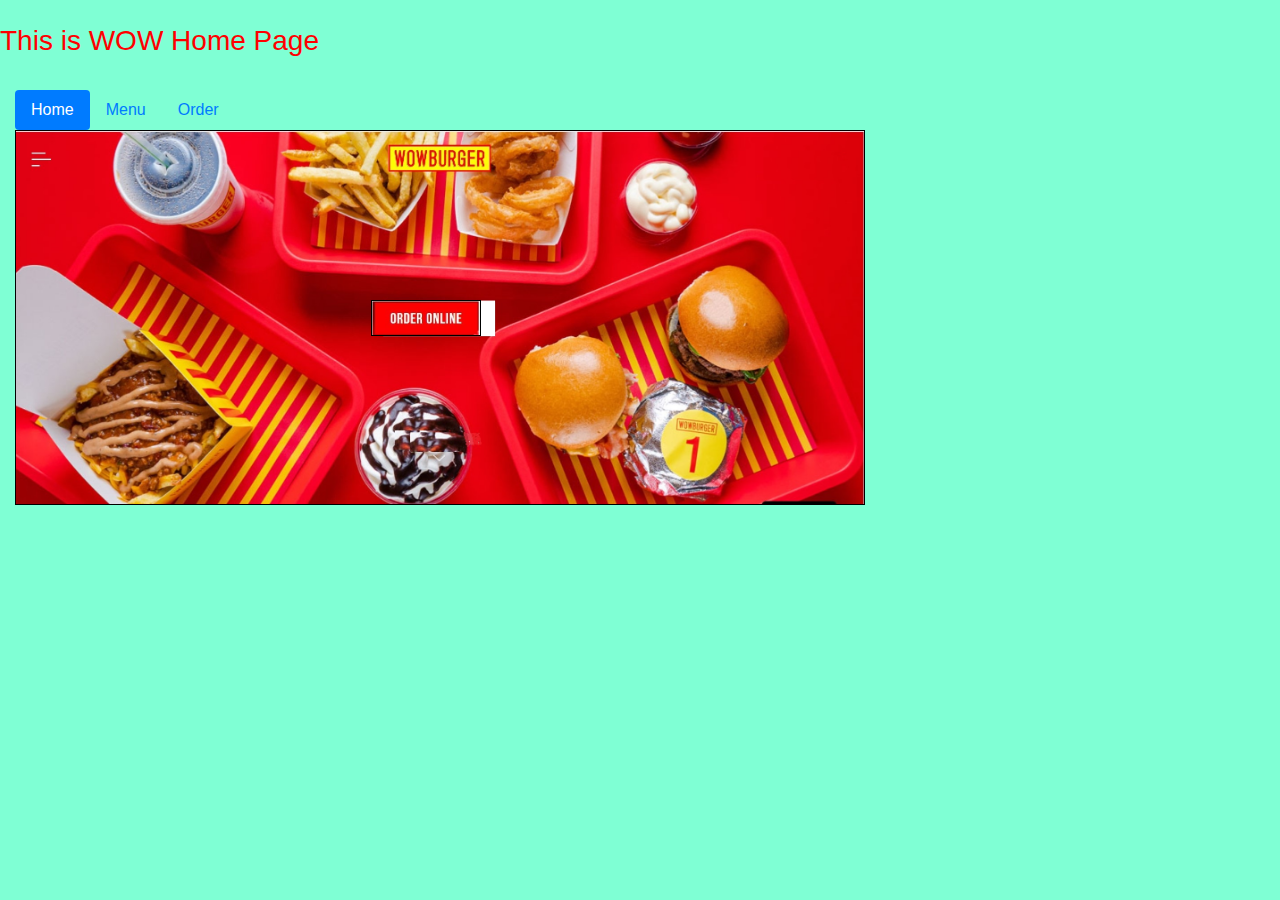
<file: index.html>
<!DOCTYPE html>
<html lang="en" dir="ltr">

  <head>
    <!-- Required meta tags -->
    <meta charset="utf-8">
    <title>WOW Home</title>

    <!-- Bootstrap CSS -->
    <link rel="stylesheet" href="https://cdn.jsdelivr.net/npm/bootstrap@4.3.1/dist/css/bootstrap.min.css" integrity="sha384-ggOyR0iXCbMQv3Xipma34MD+dH/1fQ784/j6cY/iJTQUOhcWr7x9JvoRxT2MZw1T" crossorigin="anonymous">

    <script src="https://code.jquery.com/jquery-3.3.1.slim.min.js" integrity="sha384-q8i/X+965DzO0rT7abK41JStQIAqVgRVzpbzo5smXKp4YfRvH+8abtTE1Pi6jizo" crossorigin="anonymous"></script>

    <script src="https://cdn.jsdelivr.net/npm/popper.js@1.14.7/dist/umd/popper.min.js" integrity="sha384-
    UO2eT0CpHqdSJQ6hJty5KVphtPhzWj9WO1clHTMGa3JDZwrnQq4sF86dIHNDz0W1" crossorigin="anonymous"></script>

    <script src="https://cdn.jsdelivr.net/npm/bootstrap@4.3.1/dist/js/bootstrap.min.js"
    integrity="sha384-JjSmVgyd0p3pXB1rRibZUAYoIIy6OrQ6VrjIEaFf/nJGzIxFDsf4x0xIM+B07jRM"
    crossorigin="anonymous"></script>

    <meta name="viewport" content="width=device-width, initial-scale=1.0">

    <!-- html5 shiv for IE less than 9 -->
    <!-- [if lt IE 9]>
    <script src="http://css3-mediaqueries-js.googlecode.com/svn/trunk/css3-mediaqueries.js">
    </script>
    <![endif]-->

    <link rel="stylesheet" href="css/style.css">

  </head>

    <body>
    <br>
    <h3>This is WOW Home Page</h3>
    <br>

    <div class="container-fluid">
    <!-- nav -->
      <ul class="nav nav-pills">
         <li class="nav-item">
         <a class="nav-link active" href="index.html"  tabindex="-1" aria-disabled="true">Home</a>
         </li>
         <li class="nav-item">
         <a class="nav-link" href="offers.html"  tabindex="-1" aria-disabled="true">Menu</a>

         </li>
         <li class="nav-item">
         <a class="nav-link" href="order.html" tabindex="-1" aria-disabled="true">Order</a>
         </li>

         <!-- header -->

      </div>

      <div class="container-fluid">
        <!-- nav -->
        <!-- header -->
        <div class="row">
        <div class="col-sm-12">
            
        </div>
        </div>
        <!-- row with 1 col -->
        <div class="row">
        <div class="col">
            
      <div class="parent">
        <img class="image1" src="images/wowburger1.jpg" alt="Wow" alt="wow" width="850" height="375"/>
        <img class="image2" src="images/order.jpg" alt="Order" width="110" height="36"/>
      </div>
		
  </body>

</html>
</file>
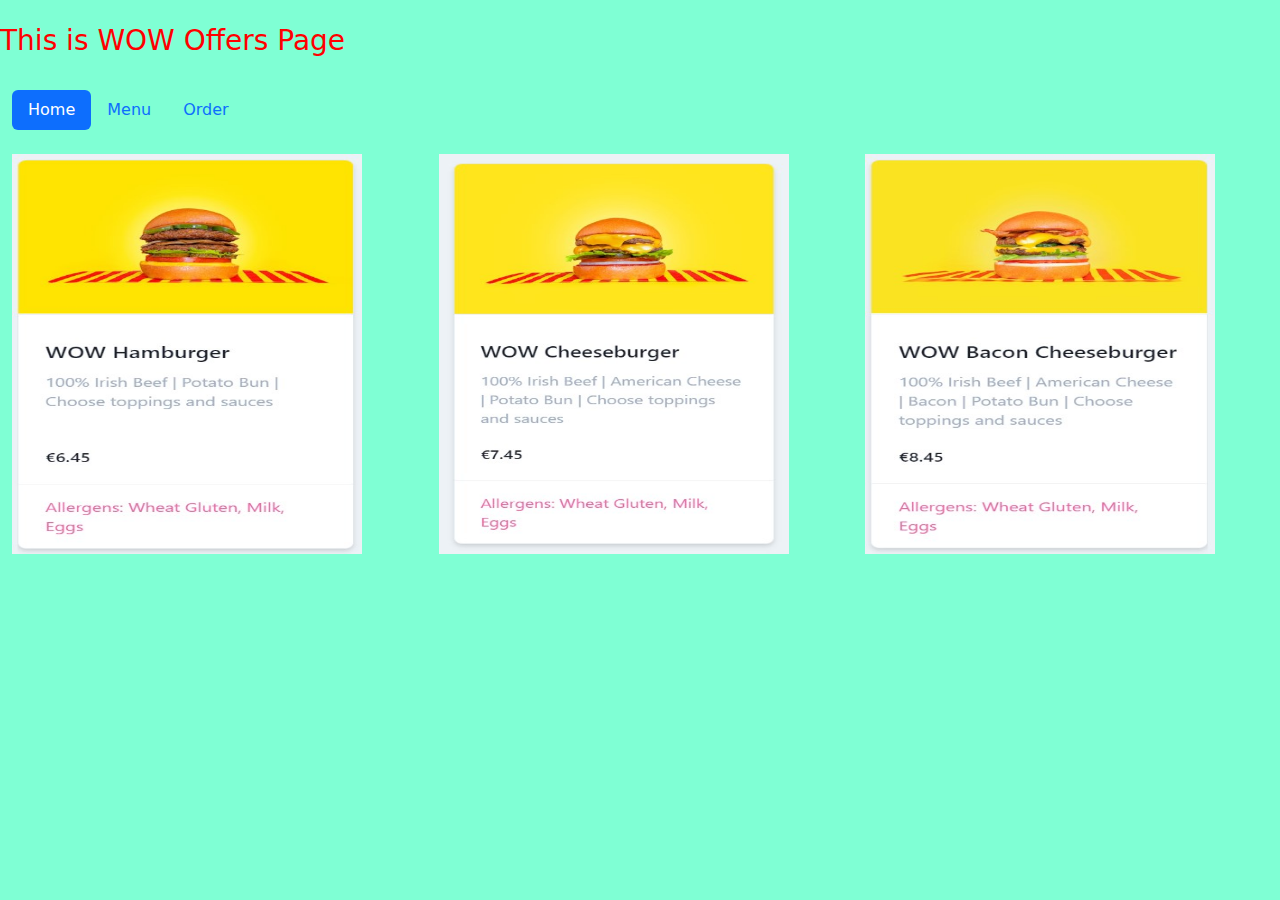
<file: offers.html>
<!DOCTYPE html>
<html lang="en" dir="ltr">

    <head>
    <!-- Required meta tags -->
    <meta charset="utf-8">
    <title>WOW Home</title>

    
        <title>WOW Offers Page</title>

        <!-- Bootstrap CSS -->
        <link rel="stylesheet" href="https://cdn.jsdelivr.net/npm/bootstrap@4.3.1/dist/css/bootstrap.min.css" integrity="sha384-
        ggOyR0iXCbMQv3Xipma34MD+dH/1fQ784/j6cY/iJTQUOhcWr7x9JvoRxT2MZw1T" crossorigin="anonymous">

        <script src="https://code.jquery.com/jquery-3.3.1.slim.min.js" integrity="sha384-
        q8i/X+965DzO0rT7abK41JStQIAqVgRVzpbzo5smXKp4YfRvH+8abtTE1Pi6jizo" crossorigin="anonymous"></script>

        <script src="https://cdn.jsdelivr.net/npm/popper.js@1.14.7/dist/umd/popper.min.js" integrity="sha384-
        UO2eT0CpHqdSJQ6hJty5KVphtPhzWj9WO1clHTMGa3JDZwrnQq4sF86dIHNDz0W1" crossorigin="anonymous"></script>

        <script src="https://cdn.jsdelivr.net/npm/bootstrap@4.3.1/dist/js/bootstrap.min.js"
        integrity="sha384-JjSmVgyd0p3pXB1rRibZUAYoIIy6OrQ6VrjIEaFf/nJGzIxFDsf4x0xIM+B07jRM"
        crossorigin="anonymous"></script>

        <meta name="viewport" content="width=device-width, initial-scale=1.0">

        <!-- html5 shiv for IE less than 9 -->
        <!-- [if lt IE 9]>
        <script src="http://css3-mediaqueries-js.googlecode.com/svn/trunk/css3-mediaqueries.js">
        </script>
        <![endif]-->

        <link href="https://cdn.jsdelivr.net/npm/bootstrap@5.1.1/dist/css/bootstrap.min.css" rel="stylesheet">
        <script src="https://cdn.jsdelivr.net/npm/bootstrap@5.1.1/dist/js/bootstrap.bundle.min.js"></script>
		<link rel="stylesheet" href="css/style.css">

    </head>
    <body>
        <br>
        <h3>This is WOW Offers Page</h3>
        <br>

        <div class="container-fluid">
        <!-- nav -->
        <ul class="nav nav-pills">
          <li class="nav-item">
           <a class="nav-link active" href="index.html"  tabindex="-1" aria-disabled="true">Home</a>
          </li>
          <li class="nav-item">
           <a class="nav-link" href="offers.html"  tabindex="-1" aria-disabled="true">Menu</a>

          </li>
          <li class="nav-item">
           <a class="nav-link" href="order.html" tabindex="-1" aria-disabled="true">Order</a>
          </li>

        <!-- header -->

        </div>


        <div>
        <a href="order.html"></a>
        </div>

        <br>

        <div class="container-fluid">
        <!-- nav -->
        <!-- header -->
        <div class="row">
        <div class="col-sm-12">
            
        </div>
        </div>
        <!-- row with 3 cols -->
        <div class="row">
        <div class="col-sm-4">
            <a href="order.html" target="_blank"><img src="images/burger1.jpg" width="350" height="400"/></a>
        </div>
        <div class="col-sm-4 ">
            <a href="order.html" target="_blank"><img src="images/burger2.jpg" width="350" height="400"/></a>
        </div>
        <div class="col-sm-4">
            <a href="order.html" target="_blank"><img src="images/burger3.jpg" width="350" height="400"/></a>
        </div>
        </div>

    </body>
</html>
</file>
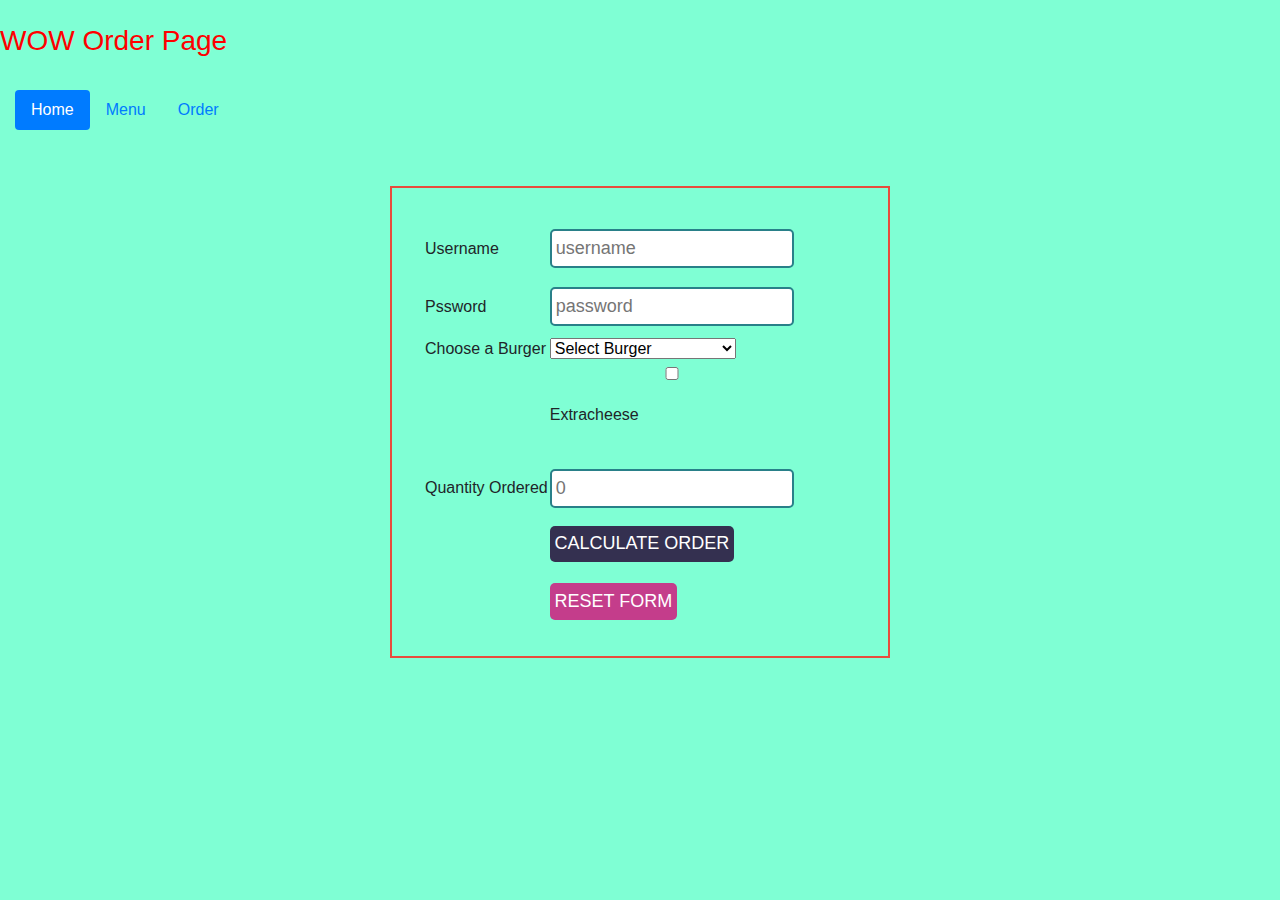
<file: order.html>
<!DOCTYPE html>
<html lang="en" dir="ltr">

    <head>
      <!-- Required meta tags -->
      <meta charset="utf-8">
      <title>WOW Home</title>

    <!-- Bootstrap CSS -->
        <link rel="stylesheet" href="https://cdn.jsdelivr.net/npm/bootstrap@4.3.1/dist/css/bootstrap.min.css" integrity="sha384-
        ggOyR0iXCbMQv3Xipma34MD+dH/1fQ784/j6cY/iJTQUOhcWr7x9JvoRxT2MZw1T" crossorigin="anonymous">

        <script src="https://code.jquery.com/jquery-3.3.1.slim.min.js" integrity="sha384-
        q8i/X+965DzO0rT7abK41JStQIAqVgRVzpbzo5smXKp4YfRvH+8abtTE1Pi6jizo" crossorigin="anonymous"></script>

        <script src="https://cdn.jsdelivr.net/npm/popper.js@1.14.7/dist/umd/popper.min.js" integrity="sha384-
        UO2eT0CpHqdSJQ6hJty5KVphtPhzWj9WO1clHTMGa3JDZwrnQq4sF86dIHNDz0W1" crossorigin="anonymous"></script>

        <script src="https://cdn.jsdelivr.net/npm/bootstrap@4.3.1/dist/js/bootstrap.min.js"
        integrity="sha384-JjSmVgyd0p3pXB1rRibZUAYoIIy6OrQ6VrjIEaFf/nJGzIxFDsf4x0xIM+B07jRM"
        crossorigin="anonymous"></script>

        <meta name="viewport" content="width=device-width, initial-scale=1.0">

        <!-- html5 shiv for IE less than 9 -->
        <!-- [if lt IE 9]>
        <script src="http://css3-mediaqueries-js.googlecode.com/svn/trunk/css3-mediaqueries.js">
        </script>
        <![endif]-->
      <!-- Stylesheet -->
    	<link rel="stylesheet" href="css/style.css">

    </head>
    <title>Wow Order Page</title>
    <body>
      <br>

      <h3>WOW Order Page</h3>

      <br>
   <div class="container-fluid">
    <!-- nav -->
    <ul class="nav nav-pills">
       <li class="nav-item">
        <a class="nav-link active" href="index.html"  tabindex="-1" aria-disabled="true">Home</a>
       </li>
       <li class="nav-item">
        <a class="nav-link" href="offers.html"  tabindex="-1" aria-disabled="true">Menu</a>

       </li>
       <li class="nav-item">
        <a class="nav-link" href="order.html" tabindex="-1" aria-disabled="true">Order</a>
       </li>

     <!-- header -->

</div>

    <br>
    <form class="submission-form" method="post" action="#" enctype="text/plain">
		<div style="overflow-x:auto;">
      <table id="order">
        <tr>
          <td><label for="username">Username</label></td>
            <td><input type = "text" id="username" placeholder="username" name = "username" size = "20" required /></td>
          </tr>

        <tr>
          <td><label for="password">Pssword</label></td>
          <td><input type = "password" id="password" placeholder="password" name = "password" required minlength = "9" maxlength = "9" size = "20" required /></td>
		    </tr>
      
		    <tr>
		      <td>Choose a Burger</td>
		      <td>
			    <select name="calc" onchange="alertMessage(this)" required>
				  <option value="0">Select Burger</option>
				  <option value="7">6oz Large €7.00</option>
				  <option value="9">10oz Large €9.00</option>
				  <option value="17.50">16oz Supersize €17.50</option>
		      </select></td>
        </tr>
		    
		    <td></td><td>
          <!-- displays an alert if extracheese is clicked -->
			    <input id="yesExtracheese" type="checkbox" onclick="checkcheese(this);">

			    <label for="extracheese">Extracheese</label>
			
			    <br>
			    </td>

        </tr>

        <tr>
          <td>Quantity Ordered</td><td><input id="qty" type="number" step="1" min="1" placeholder="0" required></td>
        </tr>

          <td></td><td><input id="calculateBtn" type="button" value="Calculate Order" onclick="calc1();"></td>
        </tr>

        <!-- reset form -->
        <tr>
          <td></td><td><input id="resetBtn" type="button" value="Reset form" onclick="reset();"></td>    
		    </tr>

      </table>
	  </div>
  </form>

	<script javascipt="text/javascript">
  var sChoice=0;
  function alertMessage(dropdown) {
    sChoice=dropdown.value;
    if(dropdown.value == "17.50") {
      alert("16oz Supersize burger is not healthy for you!"); // alert health and safety for Supersize burger
  	}
  }

	  function checkcheese() {
      var yes = document.getElementById("yesExtracheese");  
		if (yes.checked == true){
      alert("10% Discount applied" ); // alert 10% discount for extracheese
  	}
	}


	  function calc1() {
		let num = document.querySelector('#qty');
		var qty;
		// Handle number changes
		var yes = document.getElementById("yesExtracheese");  
		qty = parseInt(num.value);
		var burger = parseFloat(sChoice);		
		if (yes.checked == true){  
		alert((qty * burger) * 0.9); // 10% applied to extracheese
  		}
		else{
		alert((qty * burger)); // calculate burger ordered
		}
	}
	
  </script>	 	
  </body>

</html>
</file>
<file: css/style.css>
body {
      background-color: aquamarine;
    }
    h3 {
      color: red;
    }
    
    .parent {
      position:relative;
      top: 0;
      left: 0;
    }    
    .image1 {
      position:relative;
      top: 0;
      left: 0;
      border: 1px solid #000;
      height: ;
      width: ;
    }
    .image2 {
      position: absolute;
      top: 45.5%;
      left: 28.5%;
      border: 1px solid #000;
      height: ;
      width: ;
    }
    .submission-form{
      max-width: 500px;
      margin: 2rem auto;
      border: 2px solid #E74C3C;
      padding: 2rem;
      label{
      display: block;
      padding: 1rem 0 .5rem;
            
      }
      input, textarea{
      display: blockS;
      width: 100%;
      border: 2px solid #298089;
      padding: .25rem;
      font-size: 18px;
      border-radius: 5px;
      }
      }
      #calculateBtn{
      border: 0;
      background: #343050;
      padding: 0.3rem;
      color: white;
      margin: 1rem 0;
      width: auto;
      text-transform: uppercase;
      cursor: pointer;
      }

      #resetBtn{
      border: 0;
      background: #c43d8b;
      padding: 0.3rem;
      color: white;
      margin: .2rem 0;
      width: auto;
      text-transform: uppercase;
      cursor: pointer;
          
          }
</file>
